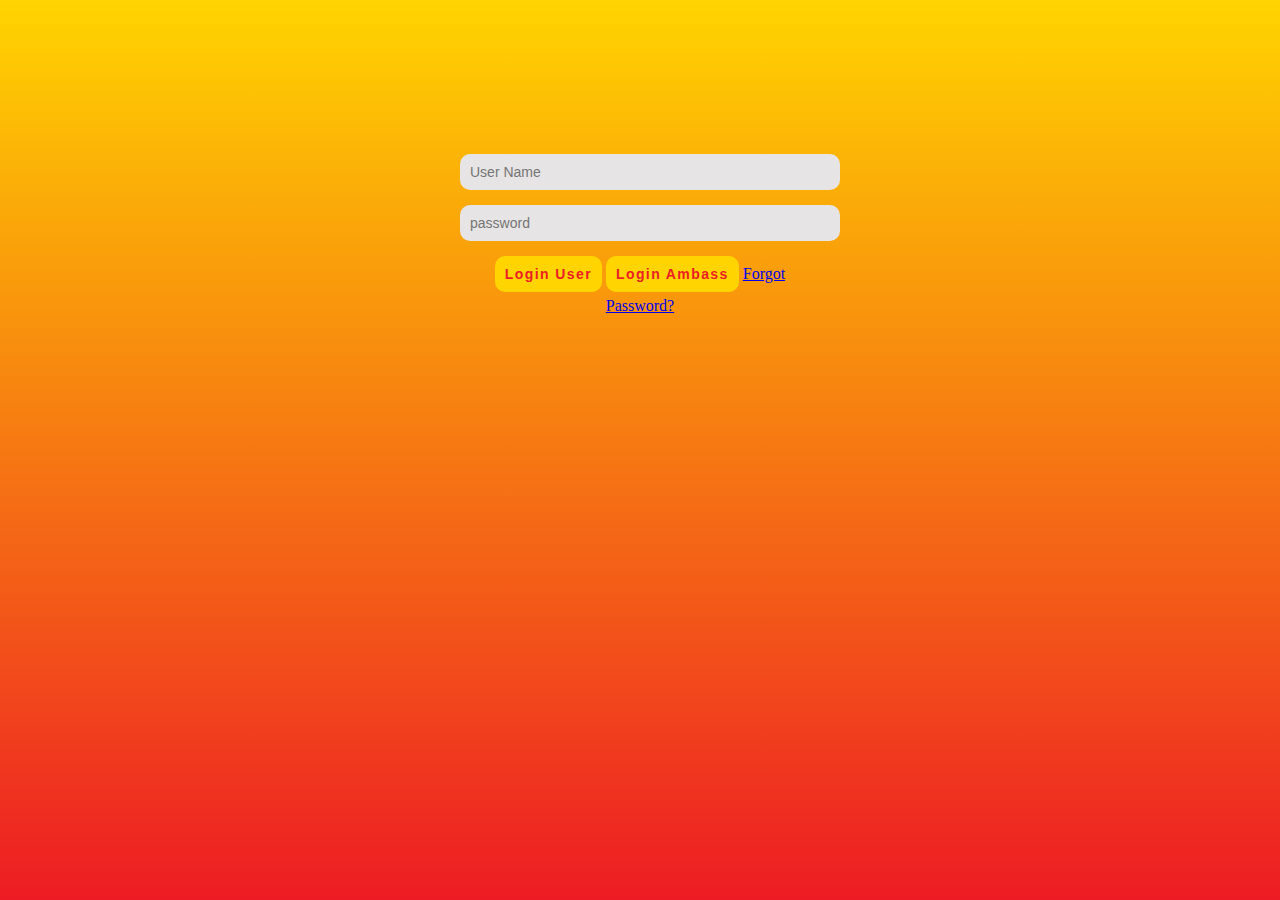
<file: login.html>
<!doctype html>
<html lang="en">
  <head>
    <!-- Required meta tags -->
    <meta charset="utf-8">
    <meta name="viewport" content="width=device-width, initial-scale=1">

    <!-- Bootstrap CSS -->
    <link href="https://cdn.jsdelivr.net/npm/bootstrap@5.0.2/dist/css/bootstrap.min.css" rel="stylesheet" integrity="sha384-EVSTQN3/azprG1Anm3QDgpJLIm9Nao0Yz1ztcQTwFspd3yD65VohhpuuCOmLASjC" crossorigin="anonymous">
    <link rel="stylesheet" type="text/css"  href="css/login.css"  >
    <title>Login</title>
  </head>

  <body class="body">
    <div class="login-page">
      <div class="form">
         <form>
           <input type="text" placeholder="User Name">
           <input type="password" id="password" placeholder="password">
         </form>
         <div class="login-form">
          <button type="submit" class="btn">Login User</button>
          <button type="submit" class="btn">Login Ambass</button>
          <a href="#">Forgot Password?</a>
        </div>
      </div>
    </div>
    <!-- Optional JavaScript; choose one of the two! -->

    <!-- Option 1: Bootstrap Bundle with Popper -->
    <!-- <script src="https://cdn.jsdelivr.net/npm/bootstrap@5.0.2/dist/js/bootstrap.bundle.min.js" integrity="sha384-MrcW6ZMFYlzcLA8Nl+NtUVF0sA7MsXsP1UyJoMp4YLEuNSfAP+JcXn/tWtIaxVXM" crossorigin="anonymous"></script>
 -->
 <script>
   function show(){
      var password = document.getElementById("password");
      var icon = document.querySelector(".fas")

      // ========== Checking type of password ===========
      if(password.type === "password"){
        password.type = "text";
      }
      else {
        password.type = "password";
      }
    };
 </script>
    
    <!-- Option 2: Separate Popper and Bootstrap JS -->
    <!--
    <script src="https://cdn.jsdelivr.net/npm/@popperjs/core@2.9.2/dist/umd/popper.min.js" integrity="sha384-IQsoLXl5PILFhosVNubq5LC7Qb9DXgDA9i+tQ8Zj3iwWAwPtgFTxbJ8NT4GN1R8p" crossorigin="anonymous"></script>
    <script src="https://cdn.jsdelivr.net/npm/bootstrap@5.0.2/dist/js/bootstrap.min.js" integrity="sha384-cVKIPhGWiC2Al4u+LWgxfKTRIcfu0JTxR+EQDz/bgldoEyl4H0zUF0QKbrJ0EcQF" crossorigin="anonymous"></script>
    -->
  </body>
</html>
</file>
<file: css/login.css>
.body{
  background-image: linear-gradient(#ffd400,#ed1c24);
    background-attachment: fixed;
}

.login-page {
    padding: 8% 0 0;
    margin: auto;
  }

  .form {
    position: relative;
    max-width: 360px;
    margin: 0 auto 100px;
    padding: 45px;
    text-align: center;
    
  }
  .form input {
    font-family: FontAwesome, "Roboto", sans-serif;
    background: #e6e4e4;
    width: 100%;
    border: 0;
    margin: 0 0 15px;
    padding: 10px;
    font-size: 14px;
    border-radius:10px;
  }

  .form button {
    font-family: "Titillium Web", sans-serif;
    font-size: 14px;
    font-weight: bold;
    letter-spacing: .1em;
    outline: 0;
    background: #ffd400;
    border: 0;
    border-radius:10px;
    margin: 0px 0px 5px;
    padding: 10px;
    color: #ed1c24;
    -webkit-transition: all 0.3 ease;
    transition: all 0.3 ease;
    cursor: pointer;
    transition: all 0.2s;
  
  }
  .form button:hover,.form button:focus {
    background: #ed1c24;
     box-shadow: 0 5px 10px rgba(0, 0, 0, 0.2);
     color: #ffff;
    transform: translateY(-4px);
   
  }
  .form button:active {
    transform: translateY(2px);
    box-shadow: 0 2.5px 5px rgba(0, 0, 0, 0.2);
  }
  
  .forgot{
    text-align: center;
  }
</file>
